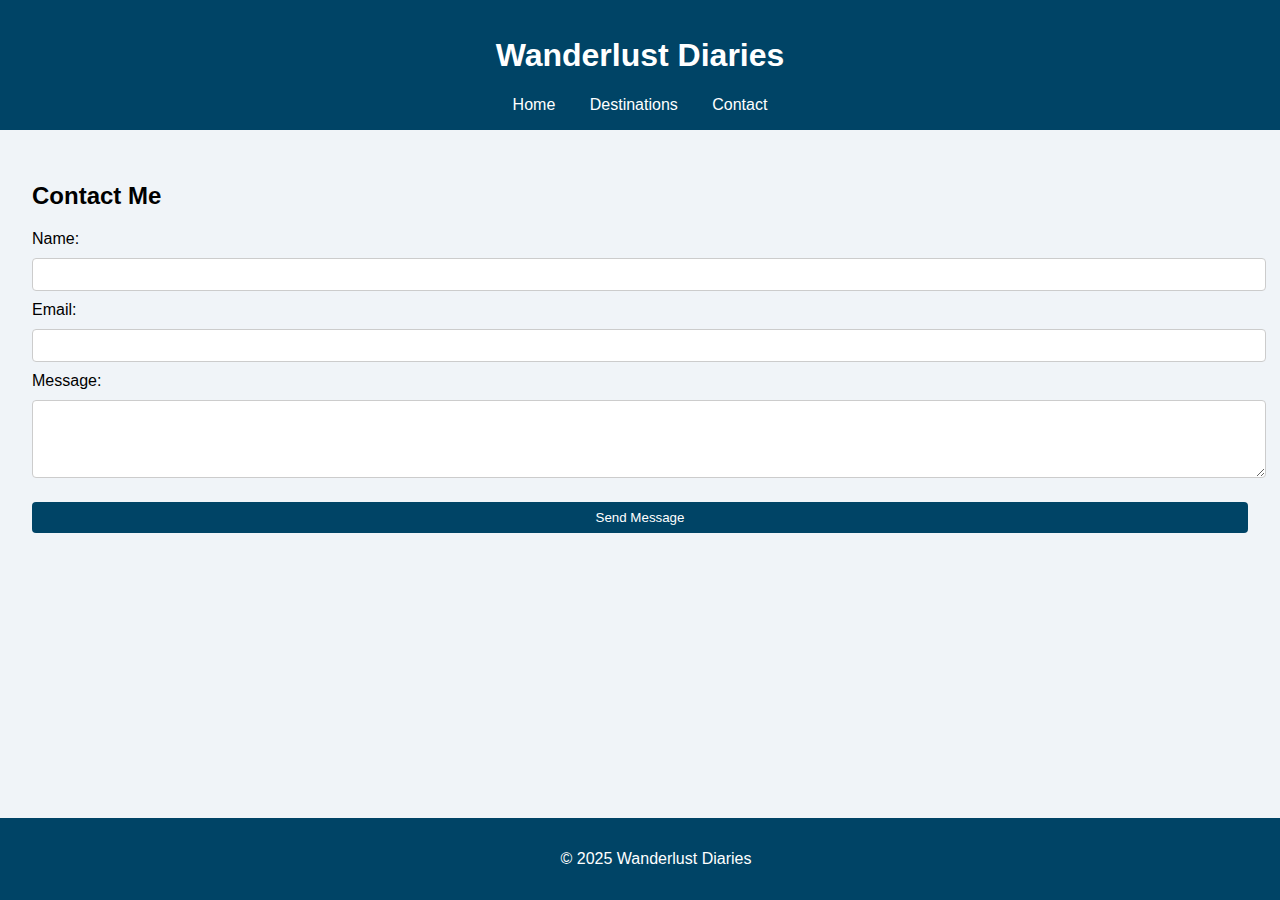
<file: contact.html>
<!DOCTYPE html>
<html lang="en">
<head>
  <meta charset="UTF-8" />
  <meta name="viewport" content="width=device-width, initial-scale=1.0"/>
  <title>Contact</title>
  <link rel="stylesheet" href="style.css" />
</head>
<body>
  <header>
    <h1>Wanderlust Diaries</h1>
    <nav>
      <a href="index.html">Home</a>
      <a href="destinations.html">Destinations</a>
      <a href="contact.html">Contact</a>
    </nav>
  </header>

  <main>
    <section>
      <h2>Contact Me</h2>
      <form>
        <label for="name">Name:</label><br />
        <input type="text" id="name" name="name" required /><br />

        <label for="email">Email:</label><br />
        <input type="email" id="email" name="email" required /><br />

        <label for="message">Message:</label><br />
        <textarea id="message" name="message" rows="4"></textarea><br />

        <button type="submit">Send Message</button>
      </form>
    </section>
  </main>

  <footer>
    <p>&copy; 2025 Wanderlust Diaries</p>
  </footer>
</body>
</html>
</file>
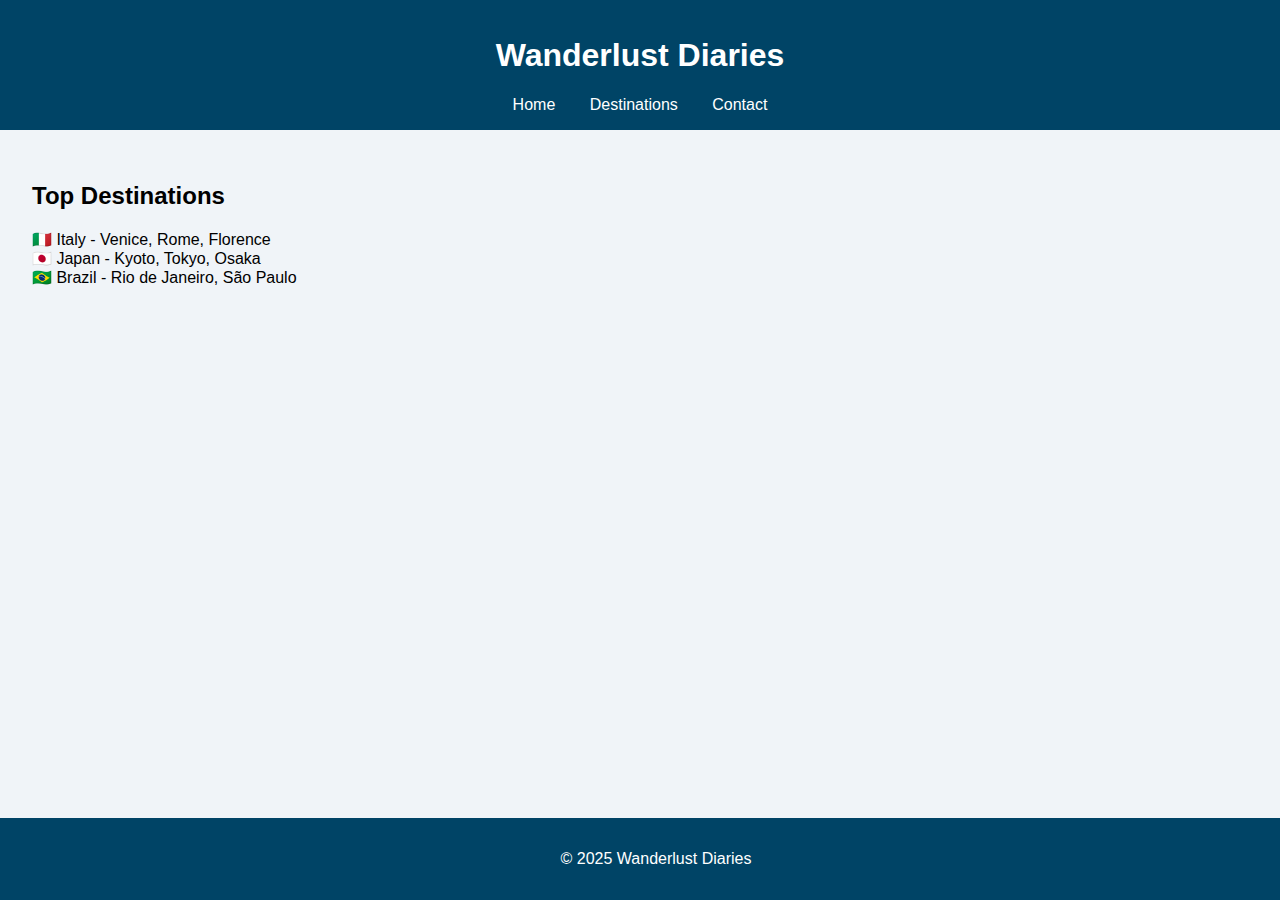
<file: destination.html>
<!DOCTYPE html>
<html lang="en">
<head>
  <meta charset="UTF-8" />
  <meta name="viewport" content="width=device-width, initial-scale=1.0"/>
  <title>Destinations</title>
  <link rel="stylesheet" href="style.css" />
</head>
<body>
  <header>
    <h1>Wanderlust Diaries</h1>
    <nav>
      <a href="index.html">Home</a>
      <a href="destinations.html">Destinations</a>
      <a href="contact.html">Contact</a>
    </nav>
  </header>

  <main>
    <section>
      <h2>Top Destinations</h2>
      <ul class="destination-list">
        <li>🇮🇹 Italy - Venice, Rome, Florence</li>
        <li>🇯🇵 Japan - Kyoto, Tokyo, Osaka</li>
        <li>🇧🇷 Brazil - Rio de Janeiro, São Paulo</li>
      </ul>
    </section>
  </main>

  <footer>
    <p>&copy; 2025 Wanderlust Diaries</p>
  </footer>
</body>
</html>
</file>
<file: style.css>
body {
  font-family: Arial, sans-serif;
  margin: 0;
  padding: 0;
  background-color: #f0f4f8;
}

header {
  background-color: #004466;
  color: white;
  padding: 1rem;
  text-align: center;
}

nav a {
  margin: 0 15px;
  color: white;
  text-decoration: none;
}

nav a:hover {
  text-decoration: underline;
}

main {
  padding: 2rem;
}

footer {
  background-color: #004466;
  color: white;
  text-align: center;
  padding: 1rem;
  position: fixed;
  width: 100%;
  bottom: 0;
}

.destination-list {
  list-style-type: none;
  padding: 0;
}

form input, form textarea, form button {
  width: 100%;
  padding: 0.5rem;
  margin: 10px 0;
  border: 1px solid #ccc;
  border-radius: 4px;
}

form button {
  background-color: #004466;
  color: white;
  border: none;
}
</file>
